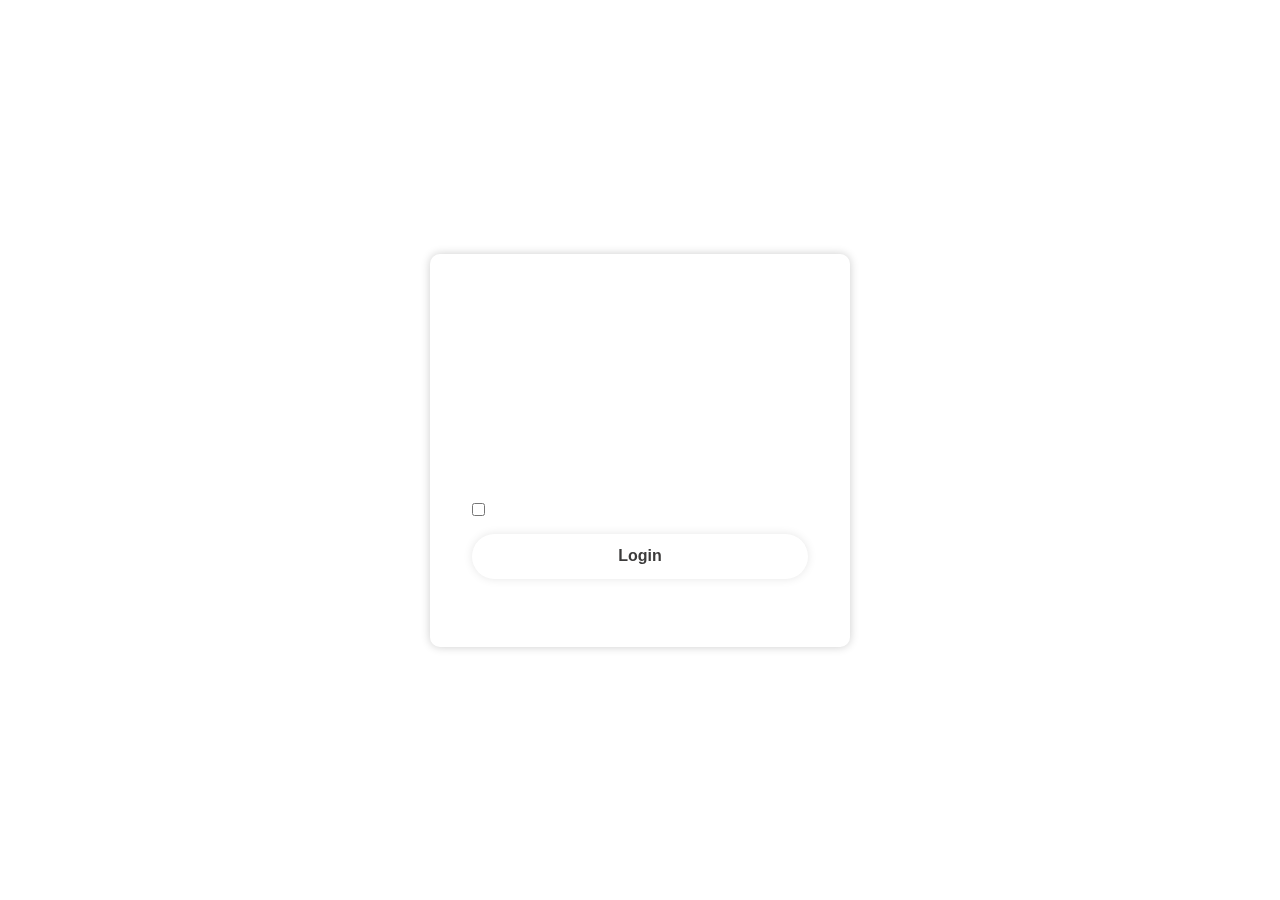
<file: login.html>
<!DOCTYPE html>
<html lang="en">
<head>
    <meta charset="UTF-8">
    <meta name="viewport" content="width=device-width, initial-scale=1.0">
    <title>Document</title>
</head>
<link rel="stylesheet" href="login.css">
<link href='https://unpkg.com/boxicons@2.1.4/css/boxicons.min.css' rel='stylesheet'>
<body>
   <div class="wrapper">
        <form action="">
            <h1>Login</h1>
            <div class="input-box">
                <input type="text" placeholder="username" required>
                <i class='bx bxs-user'></i>
            </div>
            <div class="input-box">
                <input type="password" placeholder="password" required>
                <i class='bx bxs-lock-alt'></i>
            </div>
            <div class="remember-forgot">
                <label> <input type="checkbox">Remember me</label>
                <a href="#">Forgot password?</a>
            </div>
            <button type="submit" class="btn">Login</button>
            <div class="register-link">
                <p>Don't have an account? <a href="#">Sign in</a></p>
            </div>
        </form>
   </div>
</body>
</html>
</file>
<file: login.css>
*{
    margin: 0;
    padding: 0;
    font-family: "poppins", sans-serif;
    box-sizing: border-box;
}
body{
    display: flex;
    justify-content: center;
    align-items: center;
    min-height: 100vh;
    background: url('https://assets.weforum.org/article/image/M6WwUWq0RPC7_MW5n6s81wgynwMAkV1RKeJfawkhDDo.jpg') no-repeat;
    background-size: cover;
    background-position: center;
}
.wrapper{
    border-radius:10px ;
    width: 420px;
    background: transparent;
    border: 2px solid rgb(255, 255, 255,.2);
    backdrop-filter: blur(20px);
    box-shadow: 0 0 10px rgb(0, 0, 0, .2);
    color: white;
    padding: 30px 40px;
}
.wrapper h1{
    font-size: 36px;
    text-align: center;
}
.wrapper .input-box{
    position: relative;
    width: 100%;
    height: 50px;
    margin: 30px 0;
}
.input-box input{
    width: 100%;
    height: 100%;
    background: transparent;
    border: none;
    outline: none;
    border: 2px solid rgb(255, 255, 255,.2);
    border-radius: 40px;
    font-size: 16px;
    color: white;
    padding: 20px 45px 20px 20px;
}
.input-box input::placeholder{
    color: white;
}
.input-box i{
    position: absolute;
    right: 20px;
    top: 50%;
    transform: translateY(-50%);
    font-size: 20px;
}
.wrapper .remember-forgot{
    display: flex;
    justify-content: space-between;
    font-size: 14.5px;
    margin: -15px 0 15px;
}
.remember-forgot label input {
    accent-color: white;
    margin-right: 3px;
}
.remember-forgot a{
    color: white;
    text-decoration: none;
}
.remember-forgot a:hover{
    text-decoration: underline;
}
.wrapper .btn{
    width: 100%;
    height: 45px;
    background: white;
    border: none;
    outline: none;
    border-radius: 40px;
    box-shadow:0 0 10px rgb(0, 0, 0, .1);
    cursor: pointer;
    font-size: 16px;
    color: rgb(60, 59, 59);
    font-weight: 600;
}
.wrapper .register-link{
    font-size: 14.5px;
    text-align: center;
    margin-top: 20px;

}
.register-link p a {
    color: white;
    text-decoration: none;
    font-weight: 600;
}
.register-link p a:hover{
    text-decoration: underline;
}
</file>
